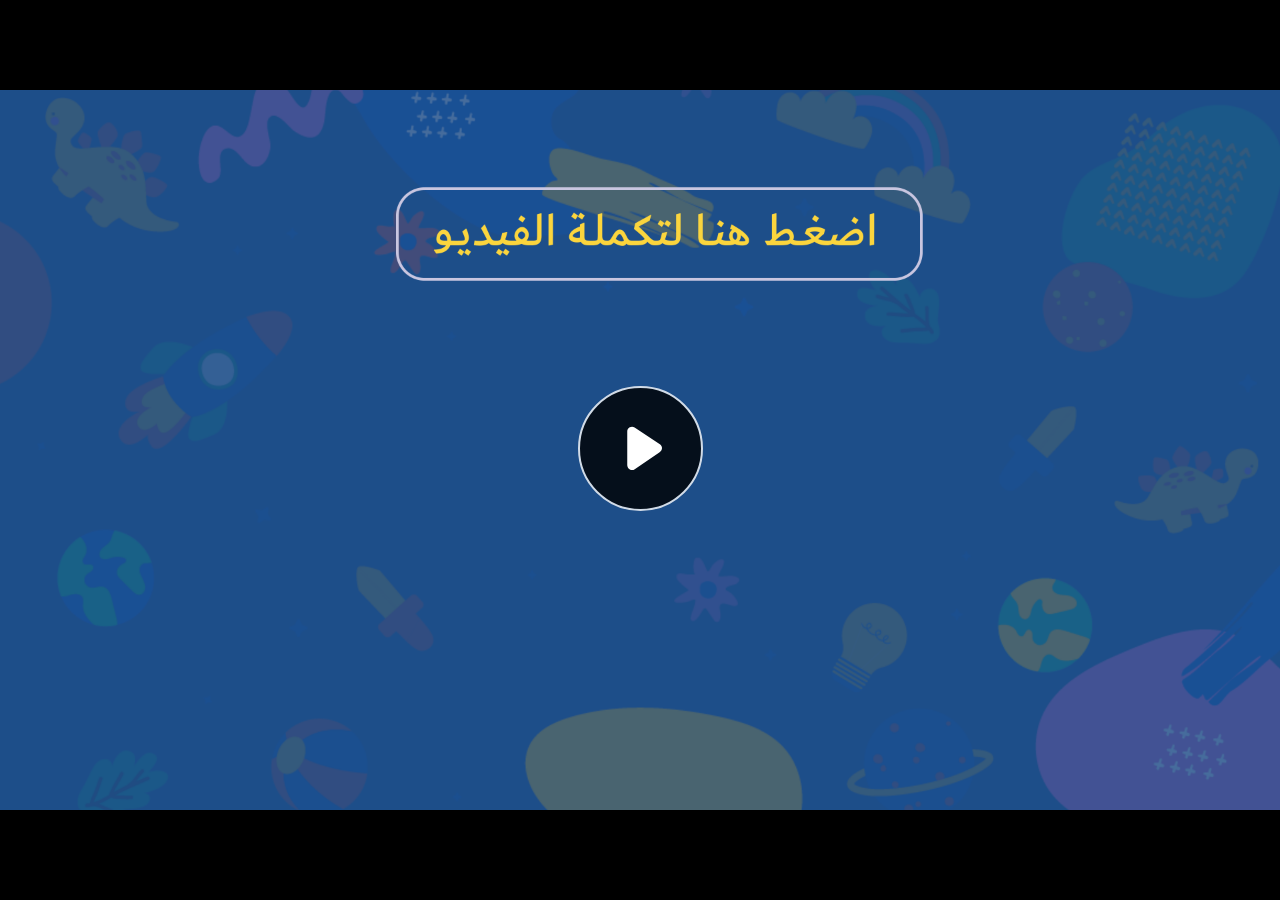
<file: index.html>
﻿<!doctype html>
<html lang="en-US">
<head>
  <meta charset="utf-8">
  <!-- Created using Storyline 360 - http://www.articulate.com  -->
  <!-- version: 3.71.29339.0 -->
  <title>EG.G4.ESCI.SEM2.UB.T1.S2.6 (Q2)</title>
  <meta http-equiv="x-ua-compatible" content="IE=edge"/>
  <meta name="viewport" content="width=device-width,initial-scale=1,user-scalable=no,shrink-to-fit=no,minimal-ui"/>
  <meta name="apple-mobile-web-app-capable" content="yes"/>
  <style>
    html, body { height: 100%; padding: 0; margin: 0 }
    #app { height: 100%; width: 100%; }
  </style>

  <script>
    window.DS = {};
    window.globals = {
      DATA_PATH_BASE: '',
      HAS_FRAME: true,
      HAS_SLIDE: true,

      lmsPresent: false,
      tinCanPresent: false,
      cmi5Present: false,
      aoSupport: false,
      scale: 'noscale',
      captureRc: false,
      browserSize: 'optimal',
      bgColor: '#282828',
      features: 'AccessibleVideo,ConnectionMessages,FullScreenToggle,InsertSvgPicture,LayerPresentAsDialog,MultipleQuizTracking,UpdatedScrollingPanels,UpdatedThemeEditor',
      themeName: 'unified',
      preloaderColor: '#FFFFFF',
      suppressAnalytics: false,
      productChannel: 'stable',
      publishSource: 'storyline',
      aid: 'aid|dd341018-a8d3-41b5-95f5-fb131f3e5e10',
      cid: '19c79b48-604f-4af6-bd8a-d8cb9845ce4c',
      playerVersion: '3.71.29339.0',
      publishTimestamp: '2023-02-02T16:30:38.8518738Z',
      maxIosVideoElements: 10,
      connectionSettings: { message: 'You%20are%20offline.%20Trying%20to%20reconnect...', useDarkTheme: false },

      
      parseParams: function(qs) {
        if (window.globals.parsedParams != null) {
          return window.globals.parsedParams;
        }
        qs = (qs || window.location.search.substr(1)).split('+').join(' ');
        var params = {},
            tokens,
            re = /[?&]?([^=]+)=([^&]*)/g;

        while (tokens = re.exec(qs)) {
          params[decodeURIComponent(tokens[1]).trim()] =
            decodeURIComponent(tokens[2]).trim();
        }
        window.globals.parsedParams = params;
        return params;
      }

    };
  </script>
  <script>
    var isIe11 = ('ActiveXObject' in window || window.MSBlobBuilder != null)
      && window.msCrypto != null && !window.ActiveXObject;
    if (isIe11) {
      window.globals.unsupportedBrowser = true;
      document.write(atob('[base64]'));
    }
  </script>
  
  <script>window.THREE = { };</script>
  
</head>
<body style="background: #282828" class="cs-HTML theme-unified">
  <!-- 360 -->
  <script>!function(e){var i=/iPhone/i,o=/iPod/i,n=/iPad/i,t=/(?=.*\bAndroid\b)(?=.*\bMobile\b)/i,d=/Android/i,s=/(?=.*\bAndroid\b)(?=.*\bSD4930UR\b)/i,b=/(?=.*\bAndroid\b)(?=.*\b(?:KFOT|KFTT|KFJWI|KFJWA|KFSOWI|KFTHWI|KFTHWA|KFAPWI|KFAPWA|KFARWI|KFASWI|KFSAWI|KFSAWA)\b)/i,r=/IEMobile/i,h=/(?=.*\bWindows\b)(?=.*\bARM\b)/i,a=/BlackBerry/i,l=/BB10/i,p=/Opera Mini/i,f=/(CriOS|Chrome)(?=.*\bMobile\b)/i,u=/(?=.*\bFirefox\b)(?=.*\bMobile\b)/i,c=new RegExp("(?:Nexus 7|BNTV250|Kindle Fire|Silk|GT-P1000)","i"),w=function(e,i){return e.test(i)},A=function(e){var A=e||navigator.userAgent,v=A.split("[FBAN");if(void 0!==v[1]&&(A=v[0]),this.apple={phone:w(i,A),ipod:w(o,A),tablet:!w(i,A)&&w(n,A),device:w(i,A)||w(o,A)||w(n,A)},this.amazon={phone:w(s,A),tablet:!w(s,A)&&w(b,A),device:w(s,A)||w(b,A)},this.android={phone:w(s,A)||w(t,A),tablet:!w(s,A)&&!w(t,A)&&(w(b,A)||w(d,A)),device:w(s,A)||w(b,A)||w(t,A)||w(d,A)},this.windows={phone:w(r,A),tablet:w(h,A),device:w(r,A)||w(h,A)},this.other={blackberry:w(a,A),blackberry10:w(l,A),opera:w(p,A),firefox:w(u,A),chrome:w(f,A),device:w(a,A)||w(l,A)||w(p,A)||w(u,A)||w(f,A)},this.seven_inch=w(c,A),this.any=this.apple.device||this.android.device||this.windows.device||this.other.device||this.seven_inch,this.phone=this.apple.phone||this.android.phone||this.windows.phone,this.tablet=this.apple.tablet||this.android.tablet||this.windows.tablet,"undefined"==typeof window)return this},v=function(){var e=new A;return e.Class=A,e};"undefined"!=typeof module&&module.exports&&"undefined"==typeof window?module.exports=A:"undefined"!=typeof module&&module.exports&&"undefined"!=typeof window?module.exports=v():"function"==typeof define&&define.amd?define("isMobile",[],e.isMobile=v()):e.isMobile=v()}(this);
    window.isMobile.apple.tablet = window.isMobile.apple.tablet ||
      (navigator.platform === 'MacIntel' && navigator.maxTouchPoints > 1);
    window.isMobile.apple.device = window.isMobile.apple.device || window.isMobile.apple.tablet;
    window.isMobile.tablet = window.isMobile.tablet || window.isMobile.apple.tablet;
    window.isMobile.any = window.isMobile.any || window.isMobile.apple.tablet;
  </script>

  <div id="focus-sink" tabindex="-1"></div>

  <div id="preso"></div>
  <script>
    (function() {

      var classTypes = [ 'desktop', 'mobile', 'phone', 'tablet' ];

      var addDeviceClasses = function(prefix, testObj) {
        var curr, i;
        for (i = 0; i < classTypes.length; i++) {
          curr = classTypes[i];
          if (testObj[curr]) {
            document.body.classList.add(prefix + curr);
          }
        }
      };

      var params = window.globals.parseParams(),
          isDevicePreview = params.devicepreview === '1',
          isPhoneOverride = params.deviceType === 'phone' || (isDevicePreview && params.phone == '1'),
          isTabletOverride = (params.deviceType === 'tablet' || isDevicePreview) && !isPhoneOverride,
          isMobileOverride = isPhoneOverride || isTabletOverride;

      var deviceView = {
        desktop: !window.isMobile.any && !isMobileOverride,
        mobile: window.isMobile.any || isMobileOverride,
        phone: isPhoneOverride || (window.isMobile.phone && !isTabletOverride),
        tablet: isTabletOverride || window.isMobile.tablet
      };

      window.globals.deviceView = deviceView;
      window.isMobile.desktop = !window.isMobile.any;
      window.isMobile.mobile = window.isMobile.any;

      addDeviceClasses('view-', deviceView);

    })();
  </script>
  
  <script src='story_content/user.js' type=text/javascript></script>
  <div class="slide-loader"></div>

  <script>
    var doc = document, loader = doc.body.querySelector('.slide-loader'); [ 1, 2, 3 ].forEach(function(n) { var d = doc.createElement('div'); d.style.backgroundColor = window.globals.preloaderColor; d.classList.add('mobile-loader-dot'); d.classList.add('dot' + n); loader.appendChild(d); });
  </script>

  <div class="mobile-load-title-overlay" style="display: none">
    <div class="mobile-load-title">EG.G4.ESCI.SEM2.UB.T1.S2.6 (Q2)</div>
  </div>

  <div class="mobile-chrome-warning"></div>

  
<style>
  .warn-connection-dialog {
    display: none;
    background: transparent;
    pointer-events: none;
    position: fixed;
    left: 0;
    top: 0;
    width: 100%;
    height: 100%;
    z-index: 999;
  }

  .warn-connection-content {
    border-radius: 4px;
    background: white;
    border: 1px solid #E7E7E7;
    color: #333333;
    box-shadow: 0 2px 4px rgba(0, 0, 0, 0.25);
    transition: all 150ms ease-out;
    position: absolute;
    white-space: nowrap;
  }

  .view-phone.is-landscape .warn-connection-content {
    left: 23px;
    bottom: 23px;
  }

  .view-tablet.is-landscape .warn-connection-content {
    left: 50%;
    top: 20px;
    transform: translateX(-50%);
  }

  .is-portrait .warn-connection-content {
    transform: translate(-50%, calc(-100% - 15px));
  }

  .warn-connection-content p {
    display: inline-block;
    margin: 0 8px 0 0;
    line-height: 33px;
    font-size: 11px;
  }

  .warn-connection-content svg {
    position: relative;
    vertical-align: middle;
    margin: 0 2px 2px 8px;
  }

  .view-desktop .warn-connection-content {
    left: 1.5em;
    bottom: 1.5em;
  }

  .view-desktop .warn-connection-content p {
    font-size: 1.1em;
  }

  .is-offline .warn-connection-dialog {
    display: block;
  }

  .is-offline .cs-panel * {
    pointer-events: none !important;
  }

  .is-offline .cs-panel {
    pointer-events: all !important;
  }

  .is-offline #nav-controls * {
    pointer-events: none !important;
  }

  .is-offline #nav-controls {
    pointer-events: all !important;
  }
</style>

<div class="warn-connection-dialog">
  <div class="warn-connection-content">
    <svg width="17" height="15" viewBox="0 0 17 15" xmlns="http://www.w3.org/2000/svg">
      <path fill="#8F0000" stroke="white" d="M16.07,12.98 L15.88,12.23 L9.51,1.21 C8.97,0.26,7.6,0.26,7.06,1.21 L0.69,12.23 C0.15,13.16,0.81,14.36,1.91,14.36 H14.65 C15.47,14.36,16.05,13.7,16.07,12.98 Z"/>
      <path fill="white" stroke="white" d="M8.58,5.5 C8.35,5.28,8.5,5.35,8.21,5.32 C8.09,5.35,7.97,5.49,7.96,5.67 C7.97,5.79,7.98,5.92,7.98,6.04 L7.98,6.04 C7.99,6.17,8,6.31,8.01,6.43 L8.01,6.44 C8.03,6.92,8.06,7.41,8.09,7.9 L8.09,7.9 C8.12,8.39,8.14,8.88,8.17,9.37 C8.17,9.39,8.18,9.42,8.2,9.44 C8.23,9.46,8.25,9.47,8.28,9.47 C8.31,9.47,8.34,9.46,8.35,9.44 C8.37,9.43,8.38,9.4,8.39,9.35 L8.39,9.34 C8.39,9.24,8.4,9.15,8.4,9.05 L8.4,9.05 C8.41,8.96,8.41,8.86,8.42,8.75 C8.43,8.44,8.45,8.12,8.47,7.81 L8.47,7.81 C8.49,7.49,8.51,7.18,8.53,6.87 C8.55,6.46,8.56,6.05,8.59,5.64 L8.6,5.62 C8.6,5.57,8.59,5.53,8.58,5.5 L8.21,5.32 Z"/>
      <circle fill="white" stroke="white" cx="8.3" cy="11.35" r="0.3"/>
    </svg>
    <p>You are offline. Trying to reconnect...</p>
  </div>
</div>

<script>
  (function() {
    window.DS.connection = {
      warningShown: false,
      assets: {},
      loadingAssetGroup: false,
      retryDelay: 500
    };

    // @TODO this is POC code and can be cleaned up a bit more if we move forward
    // with the feature



    // The `window.globals.features` variable must be set in `webpack.dev.config` when testing locally - it is not enough
    // to have it in the data - but it must be set there as well.
    var useConnectionMessages = window.AbortController != null &&
      window.location.protocol != 'file:' &&
      window.globals.features.indexOf('ConnectionMessages') != -1;

    window.DS.connection.useConnectionMessages = useConnectionMessages

    var assetCount = 0;
    var checkLoadedId;
    var connectionSettings = window.globals.connectionSettings;

    if (useConnectionMessages && connectionSettings != null) {
      var contentEl = document.querySelector('.warn-connection-content');
      var messageEl = contentEl.querySelector('p')

      if (connectionSettings.useDarkTheme) {
        contentEl.style.borderColor = '#BABBBA';
        contentEl.style.backgroundColor = '#282828';
        contentEl.style.color = '#FFFFFF';
      }

      if (connectionSettings.message != null) {
        messageEl.textContent = window.decodeURIComponent(connectionSettings.message);
      }
    }

    function checkAssetsReady() {
      for (var i in DS.connection.assets) {
        if (!DS.connection.assets[i].success) {
          return false;
        }
      }
      return true;
    }

    function stopAssetGroup() {
      if (!useConnectionMessages) { return; }

      assetCount = 0;

      DS.connection.oldAssetGroup = DS.connection.assets;
      DS.connection.assets = {};
      DS.connection.loadingAssetGroup = false;
      clearInterval(checkLoadedId);
    }

    function startAssetGroup() {
      if (!useConnectionMessages) { return; }
      var ticks = 0;
      clearInterval(checkLoadedId);
      checkLoadedId = setInterval(function() {
        var loaded = 0;
        if (assetCount === 0 && loaded === 0) {
          clearInterval(checkLoadedId);
          return;
        }

        for (var i in DS.connection.assets) {
          if (DS.connection.assets[i].success) {
            loaded++;
          }
        }

        if (assetCount === loaded && checkAssetsReady()) {
          for (var i in DS.connection.assets) {
            if (DS.connection.assets[i].action) {
              DS.connection.assets[i].action();
            }
          }
          hideWarning();
          stopAssetGroup();
        }
      }, 100)
    }

    function requiredAsset(url, action, retry, type) {
      if (!useConnectionMessages) { return; }
      if (DS.connection.assets[url]) { return; }

      DS.connection.assets[url] = {
        success: false, action: action, retry: retry, type: type
      };
      assetCount = Object.keys(DS.connection.assets).length;
      if (!DS.connection.loadingAssetGroup) {
        startAssetGroup();
      }
      DS.connection.loadingAssetGroup = true;
    }

    function assetLoaded(url) {
      if (!useConnectionMessages) { return; }
      if (DS.connection.assets[url]) {
        DS.connection.assets[url].success = true;
      }
    }

    function assetFailed(url) {
      if (!useConnectionMessages) { return; }
      if (!DS.connection.assets[url]) {
        if (/\.js$/.test(url)) {
          setTimeout(function() {
            if (DS.connection.lastSlideLoaded != null) {
              DS.connection.lastSlideLoaded();
            }
          }, DS.connection.retryDelay);
        }
        return;
      }
      if (!DS.connection.warningShown) { showWarning(); }
      if (DS.connection.assets[url].retry) {
        setTimeout(function() {
          if (!DS.connection.assets[url].success) {
            DS.connection.assets[url].retry()
          }
        }, DS.connection.retryDelay);
      }
    }

    function hideWarning() {
      document.body.classList.remove('is-offline');
      DS.connection.warningShown = false;
    }
    DS.connection.hideWarning = hideWarning

    function showWarning(btn) {
      document.body.classList.add('is-offline')
      DS.connection.warningShown = true;
      updateWarningPosition();
    }

    function updateWarningPosition() {
      if (!DS.connection.warningShown) {
        return;
      }

      var isPortrait = document.body.classList.contains('is-portrait');
      var warningEl = document.querySelector('.warn-connection-content');

      if (isPortrait) {
        var slide = document.querySelector('.primary-slide');
        var slideRect = slide.getBoundingClientRect();

        warningEl.style.top = `${slideRect.top}px`
        warningEl.style.left = `${slideRect.left + slideRect.width / 2}px`
      } else {
        warningEl.style.top = null;
        warningEl.style.left = null;
      }

      window.requestAnimationFrame(updateWarningPosition);
    }

    // these will all be noops if the feature flag isn't set in
    // the data and `window.globals.features`
    DS.connection.requiredAsset = requiredAsset;
    DS.connection.assetLoaded = assetLoaded;
    DS.connection.assetFailed = assetFailed;
    DS.connection.stopAssetGroup = stopAssetGroup;
    DS.connection.startAssetGroup = startAssetGroup;
  })();
</script>


  <script>
    
    if (window.autoSpider && window.vInterfaceObject) {
      document.querySelector('.mobile-load-title-overlay').style.display = 'none';
    }
  </script>

  

  <link rel="stylesheet" href="html5/data/css/output.min.css" data-noprefix/>
</body>
<script src="html5/lib/scripts/bootstrapper.min.js"></script>
</html>
</file>
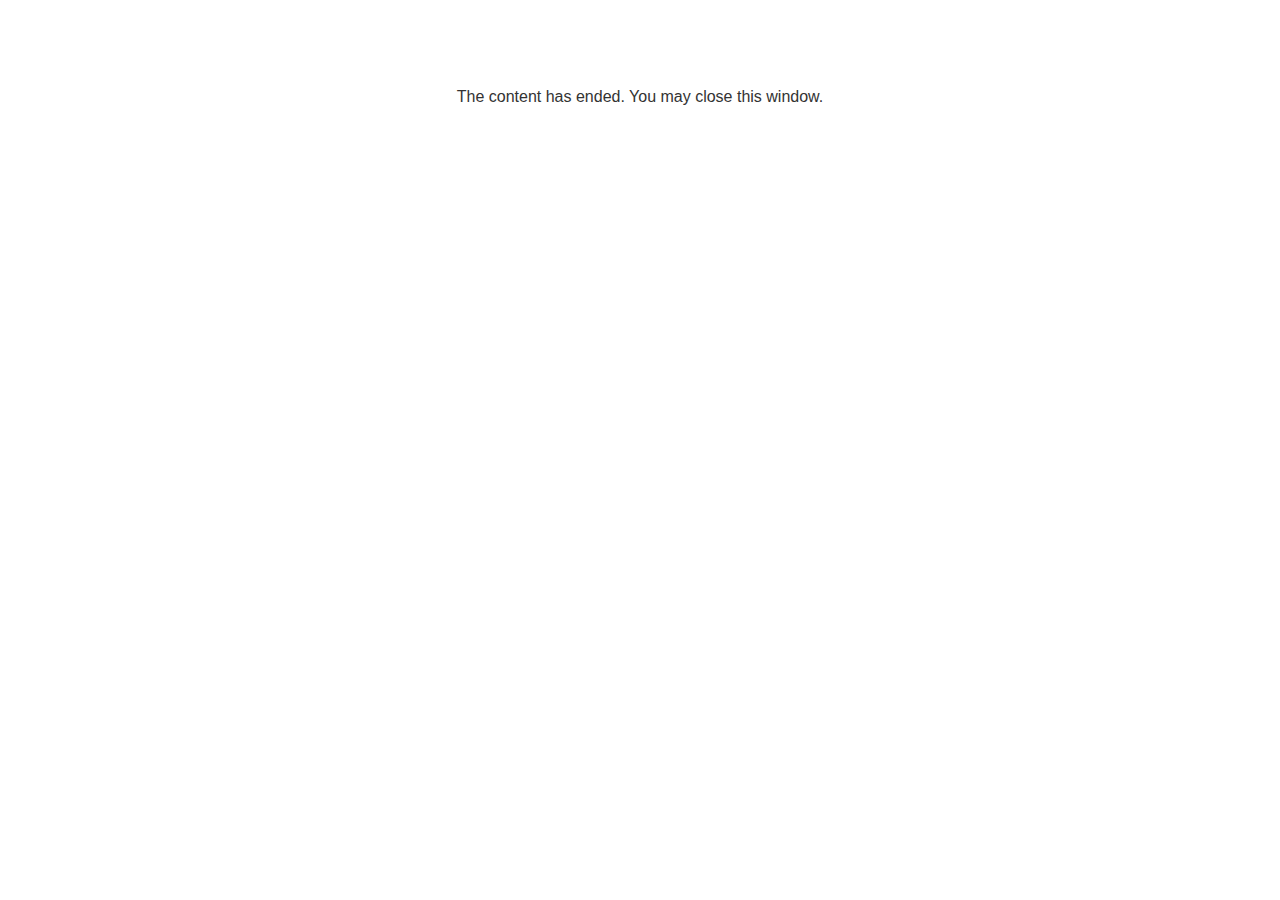
<file: lms/goodbye.html>
<!doctype html>
<html>
<body style="background-color: #ffffff;">

<p role="alert" style="color: #333333;font-family: Lato, articulate, tahoma, arial;font-size: medium;text-align: center;">
<br><br><br><br>
The content has ended. You may close this window.
</p>

</body>
</html>
</file>
<file: html5/data/css/output.min.css>
@font-face {
  font-family: 'LatoBold Charset1_ Bold73E4A4A1';
  src: url('[data-uri]');
  font-style: normal;
  font-weight: normal;
}
@font-face {
  font-family: 'Lato Charset1_ 6ipF6lXPCD58C717';
  src: url('[data-uri]');
  font-style: normal;
  font-weight: normal;
}
@font-face {
  font-family: 'Dubai Charset1_ 5fc0selF2A0D2A7';
  src: url('[data-uri]');
  font-style: normal;
  font-weight: normal;
}
@font-face {
  font-family: 'Dubai MediumBold ChBold2D75C9DF';
  src: url('[data-uri]');
  font-style: normal;
  font-weight: normal;
}
@font-face {
  font-family: 'Dubai Medium Charset1_ 08E5DA5D';
  src: url('[data-uri]');
  font-style: normal;
  font-weight: normal;
}
@font-face {
  font-family: 'DubaiBold Charset1_Bold96B3F923';
  src: url('[data-uri]');
  font-style: normal;
  font-weight: normal;
}
@font-face {
  font-family: 'Dubai Charset0_v8wz5Y8k741D6E07';
  src: url('[data-uri]');
  font-style: normal;
  font-weight: normal;
}
@font-face {
  font-family: 'Dubai Medium Charset0_v389EBE1D';
  src: url('[data-uri]');
  font-style: normal;
  font-weight: normal;
}
@font-face {
  font-family: 'Dubai MediumBold ChBold9429EB4D';
  src: url('[data-uri]');
  font-style: normal;
  font-weight: normal;
}
@font-face {
  font-family: 'DubaiBold Charset0_BoldD2773439';
  src: url('[data-uri]');
  font-style: normal;
  font-weight: normal;
}
.cs-HTML {
  background: rgba(40, 40, 40, 1);
}
.cs-npnxnanbnsnfns00001100101 .cs-infopanel  {
  box-shadow: 0 1px 0 rgba(0, 0, 0, 0);
  background: rgba(255, 255, 255, 1);
}
.cs-npnxnanbnsnfns00001100101 .cs-infopanel .cs-link {
  color: rgba(186, 187, 186, 1);
}
.cs-npnxnanbnsnfns00001100101 .cs-infopanel .cs-link:hover {
  color: rgba(255, 255, 255, 1);
}
.cs-npnxnanbnsnfns00001100101 .cs-infopanel .cs-name {
  color: rgba(68, 68, 68, 1);
}
.cs-npnxnanbnsnfns00001100101 .cs-infopanel .cs-title {
  color: rgba(153, 153, 153, 1);
}
.cs-npnxnanbnsnfns00001100101 .cs-infopanelpopup  {
  box-shadow: 0 1px 0 rgba(0, 0, 0, 0);
  background: rgba(0, 0, 0, 0);
}
.cs-npnxnanbnsnfns00001100101 .cs-infopanelpopup .cs-link {
  color: rgba(255, 0, 0, 1);
}
.cs-npnxnanbnsnfns00001100101 .cs-infopanelpopup .cs-link:hover {
  color: rgba(255, 255, 255, 1);
}
.cs-npnxnanbnsnfns00001100101 .cs-infopanelpopup .cs-name {
  color: rgba(255, 255, 255, 1);
}
.cs-npnxnanbnsnfns00001100101 .cs-infopanelpopup .cs-bio {
  color: rgba(186, 187, 186, 1);
}
.cs-npnxnanbnsnfns00001100101 .cs-timer  {
  color: rgba(186, 187, 186, 1);
}
.cs-npnxnanbnsnfns00001100101 .cs-duration stop:first-child {
  stop-color: rgba(60, 60, 60, 1);
}
.cs-npnxnanbnsnfns00001100101 .cs-duration stop:last-child {
  stop-color: rgba(60, 60, 60, 1);
}
.cs-npnxnanbnsnfns00001100101 .cs-elapsed stop:first-child {
  stop-color: rgba(254, 227, 71, 1);
}
.cs-npnxnanbnsnfns00001100101 .cs-elapsed stop:last-child {
  stop-color: rgba(254, 227, 71, 1);
}
.cs-npnxnanbnsnfns00001100101 .cs-timer .cs-pie .cs-innerstroke {
  stroke: rgba(199, 199, 199, 1);
}
.cs-npnxnanbnsnfns00001100101 .cs-timer .cs-pie .cs-innerborder {
  stroke: rgba(255, 255, 255, 1);
}
.cs-npnxnanbnsnfns00001100101 .cs-window  {
  box-shadow: 0 8px 5px rgba(0, 0, 0, 0.2);
  border-color: rgba(49, 99, 0, 0);
  background: rgba(33, 33, 33, 1);
  color: rgba(248, 248, 248, 1);
}
.cs-npnxnanbnsnfns00001100101 .cs-window .cs-diva {
  border-color: rgba(78, 78, 78, 1);
}
.cs-npnxnanbnsnfns00001100101 .cs-window .cs-divb {
  border-color: rgba(78, 78, 78, 0);
}
.cs-npnxnanbnsnfns00001100101 .cs-editor .cs-editor-slide {
  color: rgba(226, 226, 226, 1);
}
.cs-npnxnanbnsnfns00001100101 .cs-editor .cs-editor-html {
  color: rgba(186, 187, 186, 1);
}
.cs-npnxnanbnsnfns00001100101 .cs-editor .cs-editor-button {
  text-shadow: 0 1px 0 rgba(0, 0, 0, 0);
  color: rgba(255, 255, 255, 1);
  border-color: rgba(211, 211, 211, 1);
  background: rgba(34, 34, 34, 1);
}
.cs-npnxnanbnsnfns00001100101 .cs-editor .cs-editor-button:hover {
  background: rgba(68, 68, 68, 1);
}
.cs-npnxnanbnsnfns00001100101 .cs-editor .cs-editor-button:active {
  background: rgba(68, 68, 68, 1);
}
.cs-npnxnanbnsnfns00001100101 .cs-listitem  {
  color: rgba(186, 187, 186, 1);
  border-color: none;
  border: 1px solid transparent;
}
.cs-npnxnanbnsnfns00001100101 .cs-listitem:hover {
  background: rgba(255, 255, 255, 0.06);
  border-color: rgba(108, 108, 108, 1) !important;
  border-width: 1px;
  border-radius: 2px;
  border-style: solid;
  box-sizing: border-box;
}
.cs-npnxnanbnsnfns00001100101 .cs-listitem.hover {
  background: rgba(255, 255, 255, 0.06);
  border-color: rgba(108, 108, 108, 1) !important;
  border-width: 1px;
  border-radius: 2px;
  border-style: solid;
  box-sizing: border-box;
}
.cs-npnxnanbnsnfns00001100101 .cs-glossary  {
  color: rgba(186, 187, 186, 1);
}
.cs-npnxnanbnsnfns00001100101 .cs-glossary .cs-scrolling-panel {
  background: rgba(0, 0, 0, 0);
}
.cs-npnxnanbnsnfns00001100101 .cs-glossary .cs-term.cs-selected .cs-choice-list-trigger {
  color: rgba(255, 255, 255, 1);
  background: rgba(255, 255, 255, 1);
}
.cs-npnxnanbnsnfns00001100101 .cs-glossary .cs-term.cs-selected .cs-choice-list-trigger:focus {
  color: rgba(255, 255, 255, 1);
  background: rgba(255, 255, 255, 1);
}
.cs-npnxnanbnsnfns00001100101 .cs-glossary .cs-term:hover .cs-choice-list-trigger {
  background: rgba(186, 187, 186, 1);
}
.cs-npnxnanbnsnfns00001100101 .cs-glossary .cs-term.hover .cs-choice-list-trigger {
  background: rgba(186, 187, 186, 1);
}
.cs-npnxnanbnsnfns00001100101 .cs-glossary .cs-term .cs-choice-list-trigger:focus {
  background: rgba(186, 187, 186, 1);
}
.cs-npnxnanbnsnfns00001100101 .cs-glossary .cs-diva {
  border-color: rgba(0, 0, 0, 0);
}
.cs-npnxnanbnsnfns00001100101 .cs-glossary .cs-divb {
  border-color: rgba(0, 0, 0, 0);
}
.cs-npnxnanbnsnfns00001100101 .cs-glossary .cs-divc {
  border-color: rgba(0, 0, 0, 0);
}
.cs-npnxnanbnsnfns00001100101 .cs-glossary .cs-heading {
  color: rgba(248, 248, 248, 1);
  font-weight: 700;
}
.note-content p span {
  color: rgba(186, 187, 186, 1);
  line-height: 1.4em;
  font-size: 103.769%;
}
.cs-npnxnanbnsnfns00001100101 .cs-resource .cs-separator {
  border-color: rgba(0, 0, 0, 0);
}
.cs-npnxnanbnsnfns00001100101 .cs-outline  {
  color: rgba(45, 45, 45, 1);
}
.cs-npnxnanbnsnfns00001100101 .cs-outline .cs-diva {
  border-color: rgba(0, 0, 0, 0);
}
.cs-npnxnanbnsnfns00001100101 .cs-outline .cs-divb {
  border-color: rgba(0, 0, 0, 0);
}
.cs-npnxnanbnsnfns00001100101 .cs-outline .cs-divc {
  border-color: rgba(0, 0, 0, 0);
}
.cs-npnxnanbnsnfns00001100101 .cs-outline .cs-search-filter:hover {
  color: rgba(0, 0, 0, 0);
}
.cs-npnxnanbnsnfns00001100101 .cs-outline .cs-search-filter.hover {
  color: rgba(0, 0, 0, 0);
}
.cs-npnxnanbnsnfns00001100101 .cs-transcript  {
  color: rgba(255, 255, 255, 1);
}
.cs-npnxnanbnsnfns00001100101 .cs-transcript .cs-div {
  border-color: rgba(0, 0, 0, 0);
}
.cs-npnxnanbnsnfns00001100101 .cs-tabs:not(.topmenu-item) {
  color: rgba(248, 248, 248, 1);
}
.cs-npnxnanbnsnfns00001100101 .cs-tabs .cs-inner-button:not(.topmenu-item) {
  text-shadow: 0 1px 0 rgba(0, 0, 0, 0);
}
.cs-npnxnanbnsnfns00001100101 .cs-tabs:hover:not(.topmenu-item) {
  color: rgba(248, 248, 248, 1);
}
.cs-npnxnanbnsnfns00001100101 .cs-tabs.cs-selected {
  background: rgba(0, 0, 0, 0);
  color: rgba(248, 248, 248, 1);
}
.cs-npnxnanbnsnfns00001100101 .cs-seekcontrol  {
  background: rgba(0, 0, 0, 0);
  border-color: rgba(0, 0, 0, 0);
}
.cs-npnxnanbnsnfns00001100101 .cs-seekcontrol .cs-button:hover .cs-icon {
  fill: rgba(255, 255, 255, 1);
}
.cs-npnxnanbnsnfns00001100101 .cs-seekcontrol .cs-button.hover .cs-icon {
  fill: rgba(255, 255, 255, 1);
}
.cs-npnxnanbnsnfns00001100101 .cs-seekcontrol .cs-button .cs-icon-shadow {
  fill: rgba(0, 0, 0, 0);
}
.cs-npnxnanbnsnfns00001100101 .cs-seekcontrol .cs-button .cs-icon {
  fill: rgba(180, 180, 180, 1);
}
.cs-npnxnanbnsnfns00001100101 .cs-seekcontrol .cs-seek .cs-fill {
  background: rgba(255, 255, 255, 0.6);
}
.cs-npnxnanbnsnfns00001100101 .cs-seekcontrol .cs-seek {
  background: rgba(108, 108, 108, 1);
  border-color: rgba(0, 0, 0, 0);
}
.cs-npnxnanbnsnfns00001100101 .cs-searchinput .cs-input {
  color: rgba(186, 187, 186, 1);
  border-color: rgba(0, 0, 0, 0);
  background: rgba(255, 255, 255, 0.06);
}
.cs-npnxnanbnsnfns00001100101 .cs-searchinput .cs-input:focus {
  color: rgba(248, 248, 248, 1);
  background: rgba(41, 41, 41, 1);
}
.cs-npnxnanbnsnfns00001100101 .cs-searchinput .cs-input:hover {
  box-shadow: inset 0 0 1px 0 rgba(69, 126, 19, 0);
}
.cs-npnxnanbnsnfns00001100101 .cs-searchinput .cs-input.hover {
  box-shadow: inset 0 0 1px 0 rgba(69, 126, 19, 0);
}
.cs-npnxnanbnsnfns00001100101 .cs-searchinput .cs-button .cs-icon {
  fill: rgba(186, 187, 186, 1);
}
.cs-npnxnanbnsnfns00001100101 .cs-searchinput .cs-button:hover {
  fill: rgba(63, 133, 0, 1);
}
.cs-npnxnanbnsnfns00001100101 .cs-searchinput .cs-button.hover {
  fill: rgba(63, 133, 0, 1);
}
.cs-npnxnanbnsnfns00001100101 .cs-menu  {
  box-shadow: 0 1px 0 rgba(0, 0, 0, 0);
  background: rgba(33, 33, 33, 1);
}
.cs-npnxnanbnsnfns00001100101 .cs-topmenu-item.active .cs-tab {
  background: rgba(33, 33, 33, 1);
}
.cs-npnxnanbnsnfns00001100101 .cs-logo  {
  box-shadow: 0 1px 0 rgba(37, 75, 0, 1);
  background: rgba(255, 255, 255, 0);
}
.cs-npnxnanbnsnfns00001100101 .cs-checkbox  {
  color: rgba(255, 255, 255, 1);
}
.cs-npnxnanbnsnfns00001100101 .cs-checkbox:hover {
  border-color: rgba(175, 221, 130, 1);
}
.cs-npnxnanbnsnfns00001100101 .cs-checkbox.hover {
  border-color: rgba(175, 221, 130, 1);
}
.cs-npnxnanbnsnfns00001100101 .cs-checkbox .cs-box {
  color: rgba(255, 255, 255, 1);
  border-color: rgba(42, 83, 0, 1);
}
.cs-npnxnanbnsnfns00001100101 .cs-checkbox .cs-box:checked::after {
  color: rgba(43, 196, 0, 1);
}
.cs-npnxnanbnsnfns00001100101 .cs-button  {
  text-shadow: 0 1px 0 rgba(0, 0, 0, 0);
  color: rgba(186, 187, 186, 1);
  border-color: rgba(0, 0, 0, 0);
  background: rgba(0, 0, 0, 0);
  box-shadow: 0 1px 0 rgba(0, 0, 0, 0);
}
.cs-npnxnanbnsnfns00001100101 .cs-button .cs-icon {
  fill: rgba(186, 187, 186, 1);
}
.cs-npnxnanbnsnfns00001100101 .cs-button .cs-icon-shadow {
  fill: rgba(0, 0, 0, 0);
}
.cs-npnxnanbnsnfns00001100101 .cs-button:hover {
  background: rgba(248, 248, 248, 1);
}
.cs-npnxnanbnsnfns00001100101 .cs-button.hover {
  background: rgba(248, 248, 248, 1);
}
.cs-npnxnanbnsnfns00001100101 .cs-button:active {
  background: rgba(0, 0, 0, 0);
}
.cs-npnxnanbnsnfns00001100101 .cs-button.cs-disabled:hover {
  background: rgba(0, 0, 0, 0);
}
.cs-npnxnanbnsnfns00001100101 .cs-button.cs-disabled.hover {
  background: rgba(0, 0, 0, 0);
}
.cs-npnxnanbnsnfns00001100101 .cs-button.cs-disabled:active {
  background: rgba(0, 0, 0, 0);
}
.cs-npnxnanbnsnfns00001100101 .cs-button.cs-volume:hover {
  background: rgba(0, 0, 0, 0);
}
.cs-npnxnanbnsnfns00001100101 .cs-button.cs-volume.hover {
  background: rgba(0, 0, 0, 0);
}
.cs-npnxnanbnsnfns00001100101 .cs-button.cs-volume:active {
  background: rgba(0, 0, 0, 0);
}
.cs-npnxnanbnsnfns00001100101.cs-base  {
  color: rgba(186, 187, 186, 1);
  border-color: rgba(40, 40, 40, 1);
  background: rgba(40, 40, 40, 1);
}
.cs-npnxnanbnsnfns00001100101.cs-base .cs-separator .cs-diva {
  background: rgba(69, 69, 69, 1);
}
.cs-npnxnanbnsnfns00001100101.cs-base .cs-separator .cs-divb {
  background: rgba(0, 0, 0, 0);
}
.cs-npnxnanbnsnfns00001100101.cs-base .cs-topmenu-item.active .cs-tab {
  border-color: rgba(69, 69, 69, 1);
}
.cs-npnxnanbnsnfns00001100101.cs-base .cs-topmenu-item.active .cs-panel {
  border-color: rgba(69, 69, 69, 1);
}
.cs-npnxnanbnsnfns00001100101.cs-base .cs-left {
  background: rgba(33, 33, 33, 1);
}
.cs-npnxnanbnsnfns00001100101.cs-base .cs-area-primary .cs-slide-container {
  background: rgba(40, 40, 40, 1);
}
.cs-npnxnanbnsnfns00001100101.cs-base.cs-custom-theme .cs-brandhighlight-bg {
  background: rgba(79, 189, 244, 1) !important;
}
.cs-npnxnanbnsnfns00001100101.cs-base.cs-custom-theme .cs-brandhighlight-secondary-bg {
  background: rgba(255, 255, 255, 1) !important;
}
.cs-npnxnanbnsnfns00001100101.cs-base.cs-custom-theme .cs-brandhighlight-border {
  border-color: rgba(79, 189, 244, 1) !important;
}
.cs-npnxnanbnsnfns00001100101.cs-base.cs-custom-theme .cs-brandhighlight-text {
  color: rgba(79, 189, 244, 1) !important;
}
.cs-npnxnanbnsnfns00001100101.cs-base.cs-custom-theme .cs-brandhighlight-fill {
  fill: rgba(79, 189, 244, 1) !important;
}
.cs-npnxnanbnsnfns00001100101.cs-base.cs-custom-theme .cs-listitem.cs-selected {
  background-color: rgba(255, 255, 255, 0.06) !important;
}
.cs-npnxnanbnsnfns00001100101 .cs-volume::-moz-range-thumb {
  border-color: rgba(43, 85, 0, 1);
  box-shadow: inset 0 0 1px 0 rgba(43, 85, 0, 1);
  background: rgba(255, 255, 255, 1);
}
.cs-npnxnanbnsnfns00001100101 .cs-volume::-ms-thumb {
  border-color: rgba(43, 85, 0, 1);
  box-shadow: inset 0 0 1px 0 rgba(43, 85, 0, 1);
  background: rgba(255, 255, 255, 1);
}
.cs-npnxnanbnsnfns00001100101 .cs-volume::-webkit-slider-thumb {
  border-color: rgba(43, 85, 0, 1);
  box-shadow: inset 0 0 1px 0 rgba(43, 85, 0, 1);
  background: rgba(255, 255, 255, 1);
}
.cs-npnxnanbnsnfns00001100101 .cs-volume::-moz-range-track {
  border-color: rgba(66, 140, 1, 1);
  background: rgba(108, 108, 108, 1);
}
.cs-npnxnanbnsnfns00001100101 .cs-volume::-ms-track {
  border-color: rgba(66, 140, 1, 1);
  background: rgba(108, 108, 108, 1);
}
.cs-npnxnanbnsnfns00001100101 .cs-volume::-webkit-slider-runnable-track {
  border-color: rgba(66, 140, 1, 1);
  background: rgba(108, 108, 108, 1);
}
body.show-focus .tab-focus-box {
  box-shadow: 0 0 0 1px rgba(255, 255, 0, 1), 0 0 0 3px rgba(0, 32, 96, 1), 0 0 5px 5px rgba(255, 255, 0, 1);
  border-color: transparent;
  outline: 2px transparent solid;
}
.skipnav {
  box-shadow: 0 0 0 1px rgba(255, 255, 0, 1), 0 0 0 3px rgba(0, 32, 96, 1), 0 0 5px 5px rgba(255, 255, 0, 1);
  border-color: transparent;
  outline: 2px transparent solid;
}
.cs-npnxnanbnsnfns00001100101 .cs-listitem:hover {
  color: none;
}
.cs-npnxnanbnsnfns00001100101 .cs-listitem.hover {
  color: none;
}
.cs-npnxnanbnsnfns00001100101 .cs-listitem.cs-viewed {
  color: #BABBBA;
}
.cs-npnxnanbnsnfns00001100101 .cs-listitem {
  color: #BABBBA;
}
.cs-npnxnanbnsnfns00001100101 .cs-listitem:hover .cs-icon-carrot * {
  fill: none;
}
.cs-npnxnanbnsnfns00001100101 .cs-listitem.hover .cs-icon-carrot * {
  fill: none;
}
.cs-npnxnanbnsnfns00001100101 .cs-listitem .cs-icon-carrot {
  color: none;
  top: calc(3px);
}
.cs-npnxnanbnsnfns00001100101 .cs-listitem .cs-icon-carrot .cs-shadow {
  color: #F8F8F8;
}
.cs-npnxnanbnsnfns00001100101 .item-collapsible .is-scene {
  color: #F8F8F8 !important;
  font-weight: 700;
}
.cs-npnxnanbnsnfns00001100101 .is-scene .cs-icon-carrot * {
  color: #F8F8F8 !important;
  font-weight: 700;
}
.cs-npnxnanbnsnfns00001100101 .is-scene:not(.outline-links-collapse) > a {
  color: #F8F8F8;
}
.cs-npnxnanbnsnfns00001100101 .is-scene:not(.outline-links-collapse) .cs-icon-carrot * {
  fill: none !important;
  color: #F8F8F8 !important;
}
.cs-npnxnanbnsnfns00001100101 .tabs, .cs-npnxnanbnsnfns00001100101 .cs-logo {
  border-bottom: 1px solid rgba(108, 108, 108, 1);
}
.cs-npnxnanbnsnfns00001100101 .area-secondary-wrapper:after {
  background-image: url('[data-uri]');
  background-size: 100%;
}
.cs-npnxnanbnsnfns00001100101 .panel-footer {
  background: #212121;
}
.cs-npnxnanbnsnfns00001100101 #outline-search {
  background: rgba(255, 255, 255, 0.06);
  border-color: rgba(108, 108, 108, 1);
  border-width: 1px;
  border-style: solid;
}
.cs-npnxnanbnsnfns00001100101 .topmenu-panel #outline-search {
  background: #545454;
}
.cs-npnxnanbnsnfns00001100101 .search-icon circle, .cs-npnxnanbnsnfns00001100101 .search-icon path {
  stroke: #BABBBA;
}
.cs-npnxnanbnsnfns00001100101 #outline-search input[type   =search] {
  color: #F8F8F8;
}
.cs-npnxnanbnsnfns00001100101 #outline-search ::-webkit-input-placeholder {
  color: #BABBBA !important;
}
.cs-npnxnanbnsnfns00001100101 #outline-search :-ms-input-placeholder {
  color: #BABBBA !important;
}
.cs-npnxnanbnsnfns00001100101 #outline-search ::-moz-placeholder {
  color: #BABBBA !important;
  opacity: 1;
}
.cs-npnxnanbnsnfns00001100101 .cs-topmenu-item.active, body:not(.is-touchable-tablet) .cs-npnxnanbnsnfns00001100101 .cs-topmenu-item:hover {
  color: #F8F8F8;
}
.cs-npnxnanbnsnfns00001100101 .cs-topmenu-item.button-tapped {
  color: #F8F8F8;
}
.cs-npnxnanbnsnfns00001100101 .cs-topmenu-item.active .cs-tab, .cs-npnxnanbnsnfns00001100101 .cs-topmenu-item .cs-tab {
  background: transparent !important;
  border: none !important;
}
.cs-npnxnanbnsnfns00001100101 .top-tabs-drop-icon div {
  background: #BABBBA;
}
.cs-npnxnanbnsnfns00001100101 .cs-panel.topmenu-panel .panel-content, .cs-npnxnanbnsnfns00001100101 .top-tabs-drop {
  background: #212121;
}
.cs-npnxnanbnsnfns00001100101 .cs-topmenu-item.active .cs-panel {
  background: #212121;
}
.cs-npnxnanbnsnfns00001100101 .cs-menu.topmenu-panel, .cs-npnxnanbnsnfns00001100101 .top-tabs-drop {
  border: 1px solid rgba(69, 69, 69, 1) !important;
  border-radius: 3px;
}
.cs-npnxnanbnsnfns00001100101 .resources .resources-list a:hover {
  background: rgba(255, 255, 255, 0.06);
}
body:not(.is-touchable-tablet) .cs-npnxnanbnsnfns00001100101 .resources .resources-list a:hover {
  background: rgba(255, 255, 255, 0.06);
}
.cs-npnxnanbnsnfns00001100101 .resources .resources-list a.hover {
  background: rgba(255, 255, 255, 0.06);
}
body:not(.is-touchable-tablet) .cs-npnxnanbnsnfns00001100101 .resources .resources-list a.hover {
  background: rgba(255, 255, 255, 0.06);
}
.cs-npnxnanbnsnfns00001100101 .resources .resources-list a.button-tapped {
  background: rgba(255, 255, 255, 0.06);
}
.cs-npnxnanbnsnfns00001100101 .cs-icon path, .cs-npnxnanbnsnfns00001100101 .cs-icon rect, .cs-npnxnanbnsnfns00001100101 .cs-icon polygon, .cs-npnxnanbnsnfns00001100101 .menu-icon-wrapper.menu-icon-wrapper-hover path {
  fill: #BABBBA;
}
.cs-npnxnanbnsnfns00001100101 .cs-icon .icon-stroke-only {
  fill: none !important;
  stroke: #BABBBA !important;
}
body:not(.is-touchable-tablet) .cs-npnxnanbnsnfns00001100101 .cs-button:hover .cs-icon path, body:not(.is-touchable-tablet) .cs-npnxnanbnsnfns00001100101 .cs-button:hover .cs-icon rect, body:not(.is-touchable-tablet) .cs-npnxnanbnsnfns00001100101 .cs-button:hover .cs-icon polygon {
  fill: #F8F8F8;
}
body:not(.is-touchable-tablet) .cs-npnxnanbnsnfns00001100101 .cs-tabs:hover .search-icon circle, body:not(.is-touchable-tablet) .cs-npnxnanbnsnfns00001100101 .cs-tabs:hover .search-icon path {
  stroke: #F8F8F8;
}
.cs-npnxnanbnsnfns00001100101 .cs-button.button-tapped .cs-icon path, .cs-npnxnanbnsnfns00001100101 .cs-button.button-tapped .cs-icon rect, .cs-npnxnanbnsnfns00001100101 .cs-button.button-tapped .cs-icon polygon {
  fill: #F8F8F8;
}
body:not(.is-touchable-tablet) .cs-npnxnanbnsnfns00001100101 .cs-button:hover .cs-icon .icon-stroke-only {
  fill: none !important;
  stroke: #F8F8F8 !important;
}
.cs-npnxnanbnsnfns00001100101 .cs-button:button-tapped .cs-icon .icon-stroke-only {
  fill: none !important;
  stroke: #F8F8F8 !important;
}
.cs-npnxnanbnsnfns00001100101 .menu-icon-wrapper.menu-icon-wrapper-hover svg path {
  fill: #F8F8F8;
}
.floating-sidebar:not(.sidebar-closed) .cs-npnxnanbnsnfns00001100101 #hamburger .menu-icon-wrapper svg path {
  fill: #BABBBA;
}
.floating-sidebar:not(.sidebar-closed) .cs-npnxnanbnsnfns00001100101 #hamburger .menu-icon-wrapper.menu-icon-wrapper-hover svg path {
  fill: #F8F8F8;
}
.cs-npnxnanbnsnfns00001100101 .volume .btn:before {
  background-image: url('[data-uri]');
}
.cs-npnxnanbnsnfns00001100101 .volume-track {
  background: #6C6C6C;
}
.cs-npnxnanbnsnfns00001100101 .volume-icon circle {
  stroke: #BABBBA;
}
.cs-npnxnanbnsnfns00001100101 .cs-settings > .settings-panel {
  background: #212121;
  border: 1px solid rgba(69, 69, 69, 1) !important;
  border-radius: 3px;
}
.cs-npnxnanbnsnfns00001100101 .cs-settings > .panel-down-arrow {
  fill: #212121;
}
.cs-npnxnanbnsnfns00001100101 .switch-toggle .border {
  stroke: #7C7C7C;
}
.cs-npnxnanbnsnfns00001100101 .switch-toggle .thumb-off .thumb {
  fill: #A2A2A2;
}
.cs-npnxnanbnsnfns00001100101 .switch-toggle .thumb-on .track {
  fill: rgba(79, 189, 244, 1);
}
.cs-npnxnanbnsnfns00001100101 .switch-toggle .thumb-off .track {
  fill: rgba(255, 255, 255, 0.1);
}
.cs-npnxnanbnsnfns00001100101 .switch-label {
  color: #BABBBA;
}
.cs-npnxnanbnsnfns00001100101 .cs-panel .scrollarea-btn:after {
  background: rgba(179, 180, 179, 0.75);
}
.scrollarea-scrollbar:hover .scrollarea-btn:after, .scrollarea-scrollbar.highlight-scrollbar .scrollarea-btn:after {
  background: rgba(179, 180, 179, 0.75);
}
.floating-sidebar .sidebar-overlay {
  background: rgba(0, 0, 0, 0.85);
}
.cs-npnxnanbnsnfns00001100101 .overlay-message {
  background: rgba(0, 0, 0, 0.85);
}
.cs-npnxnanbnsnfns00001100101 .top-ui-bg, .cs-npnxnanbnsnfns00001100101 .bottom-ui-bg, .cs-npnxnanbnsnfns00001100101 .right-ui-bg, .cs-npnxnanbnsnfns00001100101 .left-ui-bg {
  background: rgba(40, 40, 40, 0.8);
}
.cs-npnxnanbnsnfns00001100101 .circle-progress-bg {
  fill: #282828;
}
.cs-npnxnanbnsnfns00001100101 .circle-progress-well {
  fill: #6C6C6C;
}
.cs-npnxnanbnsnfns00001100101 .circle-progress-pie {
  stroke: #6C6C6C;
}
.cs-npnxnanbnsnfns00001100101 .lightbox .option-pane {
  background: rgba(40, 40, 40, 0.8);
}
.cs-npnxnanbnsnfns00001100101 .lightbox .option-pane:before {
  background: #282828;
}
.cs-npnxnanbnsnfns00001100101 .message-window {
  background: #212121;
  border: 1px solid rgba(255, 255, 255, 1) !important;
  border-radius: 3px;
}
.cs-npnxnanbnsnfns00001100101 .message-window-header p, .cs-npnxnanbnsnfns00001100101 .message-window-text {
  color: #F8F8F8;
}
.cs-npnxnanbnsnfns00001100101 .message-window-header p {
  border-bottom: 1px solid rgba(255, 255, 255, 1);
}
.cs-npnxnanbnsnfns00001100101 .message-window button.slide-object-button {
  border: 1px solid rgba(255, 255, 255, 1) !important;
}
.cs-npnxnanbnsnfns00001100101 .message-window button.slide-object-button:hover {
  background: rgba(255, 255, 255, 0.06) !important;
}
.message-window .slide-object-button tspan, .message-window .slide-object-button-text tspan {
  fill: #F8F8F8 !important;
}
body:not(.is-touchable-tablet) .cs-npnxnanbnsnfns00001100101 .cs-button:hover .text {
  color: #F8F8F8;
}
.cs-npnxnanbnsnfns00001100101 .cs-button.button-tapped .text {
  color: #F8F8F8;
}
.cs-npnxnanbnsnfns00001100101.cs-base {
  background: #282828;
}
.cs-npnxnanbnsnfns00001100101 .cs-menu {
  background: transparent;
}
.cs-npnxnanbnsnfns00001100101 .progress-bar .progress-bar-fill:after {
  background: #FFFFFF !important;
}
.cs-npnxnanbnsnfns00001100101 .volume-dot {
  background: #FFFFFF !important;
}
.fn-npnxnanbsnfns00001100101 {
  font-family: 'Lato22AB4CAF';
  -webkit-font-variant-ligatures: no-common-ligatures;
  font-variant-ligatures: no-common-ligatures;
}
.fn-pxabnsnfns00001100101 {
  font-family: 'Lato22AB4CAF';
  -webkit-font-variant-ligatures: no-common-ligatures;
  font-variant-ligatures: no-common-ligatures;
}
.fn-npxnabnsnfns00001100101 {
  font-family: 'Lato22AB4CAF';
  -webkit-font-variant-ligatures: no-common-ligatures;
  font-variant-ligatures: no-common-ligatures;
}
.fn-npnxnanbnsnfns00001100101 {
  font-family: 'Lato22AB4CAF';
  -webkit-font-variant-ligatures: no-common-ligatures;
  font-variant-ligatures: no-common-ligatures;
}
.fn-pxabnsnfns00001100100 {
  font-family: 'Lato22AB4CAF';
  -webkit-font-variant-ligatures: no-common-ligatures;
  font-variant-ligatures: no-common-ligatures;
}
@font-face {
  font-family: 'Lato22AB4CAF';
  src: url('[data-uri]');
  font-style: normal;
  font-weight: bold;
}
@font-face {
  font-family: 'Lato22AB4CAF';
  src: url('[data-uri]');
  font-style: normal;
  font-weight: normal;
}
.cs-InvalidPromptSlide .cs-6R1QvQUXbBo-InvalidPromptSlide-btn0 {
  color: rgba(255, 255, 255, 1);
  border-color: rgba(211, 211, 211, 1);
  background: rgba(34, 34, 34, 1);
  text-shadow: 0 1px 0 rgba(0, 0, 0, 0);
}
.cs-InvalidPromptSlide .cs-6R1QvQUXbBo-InvalidPromptSlide-btn0 .cs-html {
  color: rgba(186, 187, 186, 1);
}
.cs-InvalidPromptSlide .cs-6R1QvQUXbBo-InvalidPromptSlide-btn0 .cs-slide {
  border-color: rgba(226, 226, 226, 1);
}
.cs-InvalidPromptSlide .cs-6R1QvQUXbBo-InvalidPromptSlide-btn0:hover {
  background: rgba(68, 68, 68, 1);
}
.cs-InvalidPromptSlide .cs-6R1QvQUXbBo-InvalidPromptSlide-btn0:active {
  background: rgba(68, 68, 68, 1);
}
.cs-PrintPromptSlide .cs-6R1QvQUXbBo-PrintPromptSlide-btn0 {
  color: rgba(255, 255, 255, 1);
  border-color: rgba(211, 211, 211, 1);
  background: rgba(34, 34, 34, 1);
  text-shadow: 0 1px 0 rgba(0, 0, 0, 0);
}
.cs-PrintPromptSlide .cs-6R1QvQUXbBo-PrintPromptSlide-btn0 .cs-html {
  color: rgba(186, 187, 186, 1);
}
.cs-PrintPromptSlide .cs-6R1QvQUXbBo-PrintPromptSlide-btn0 .cs-slide {
  border-color: rgba(226, 226, 226, 1);
}
.cs-PrintPromptSlide .cs-6R1QvQUXbBo-PrintPromptSlide-btn0:hover {
  background: rgba(68, 68, 68, 1);
}
.cs-PrintPromptSlide .cs-6R1QvQUXbBo-PrintPromptSlide-btn0:active {
  background: rgba(68, 68, 68, 1);
}
.cs-ScrollPromptSlide .cs-6R1QvQUXbBo-ScrollPromptSlide-btn0 {
  color: rgba(255, 255, 255, 1);
  border-color: rgba(211, 211, 211, 1);
  background: rgba(34, 34, 34, 1);
  text-shadow: 0 1px 0 rgba(0, 0, 0, 0);
}
.cs-ScrollPromptSlide .cs-6R1QvQUXbBo-ScrollPromptSlide-btn0 .cs-html {
  color: rgba(186, 187, 186, 1);
}
.cs-ScrollPromptSlide .cs-6R1QvQUXbBo-ScrollPromptSlide-btn0 .cs-slide {
  border-color: rgba(226, 226, 226, 1);
}
.cs-ScrollPromptSlide .cs-6R1QvQUXbBo-ScrollPromptSlide-btn0:hover {
  background: rgba(68, 68, 68, 1);
}
.cs-ScrollPromptSlide .cs-6R1QvQUXbBo-ScrollPromptSlide-btn0:active {
  background: rgba(68, 68, 68, 1);
}
.cs-ResumePromptSlide .cs-6R1QvQUXbBo-ResumePromptSlide-btn0 {
  color: rgba(255, 255, 255, 1);
  border-color: rgba(211, 211, 211, 1);
  background: rgba(34, 34, 34, 1);
  text-shadow: 0 1px 0 rgba(0, 0, 0, 0);
}
.cs-ResumePromptSlide .cs-6R1QvQUXbBo-ResumePromptSlide-btn0 .cs-html {
  color: rgba(186, 187, 186, 1);
}
.cs-ResumePromptSlide .cs-6R1QvQUXbBo-ResumePromptSlide-btn0 .cs-slide {
  border-color: rgba(226, 226, 226, 1);
}
.cs-ResumePromptSlide .cs-6R1QvQUXbBo-ResumePromptSlide-btn0:hover {
  background: rgba(68, 68, 68, 1);
}
.cs-ResumePromptSlide .cs-6R1QvQUXbBo-ResumePromptSlide-btn0:active {
  background: rgba(68, 68, 68, 1);
}
.cs-ResumePromptSlide .cs-6R1QvQUXbBo-ResumePromptSlide-btn1 {
  color: rgba(255, 255, 255, 1);
  border-color: rgba(211, 211, 211, 1);
  background: rgba(34, 34, 34, 1);
  text-shadow: 0 1px 0 rgba(0, 0, 0, 0);
}
.cs-ResumePromptSlide .cs-6R1QvQUXbBo-ResumePromptSlide-btn1 .cs-html {
  color: rgba(186, 187, 186, 1);
}
.cs-ResumePromptSlide .cs-6R1QvQUXbBo-ResumePromptSlide-btn1 .cs-slide {
  border-color: rgba(226, 226, 226, 1);
}
.cs-ResumePromptSlide .cs-6R1QvQUXbBo-ResumePromptSlide-btn1:hover {
  background: rgba(68, 68, 68, 1);
}
.cs-ResumePromptSlide .cs-6R1QvQUXbBo-ResumePromptSlide-btn1:active {
  background: rgba(68, 68, 68, 1);
}
.cs-ExternalInterfaceErrorSlide .cs-buttonOK {
  color: rgba(255, 255, 255, 1);
  border-color: rgba(211, 211, 211, 1);
  background: rgba(34, 34, 34, 1);
  text-shadow: 0 1px 0 rgba(0, 0, 0, 0);
}
.cs-ExternalInterfaceErrorSlide .cs-buttonOK .cs-html {
  color: rgba(186, 187, 186, 1);
}
.cs-ExternalInterfaceErrorSlide .cs-buttonOK .cs-slide {
  border-color: rgba(226, 226, 226, 1);
}
.cs-ExternalInterfaceErrorSlide .cs-buttonOK:hover {
  background: rgba(68, 68, 68, 1);
}
.cs-ExternalInterfaceErrorSlide .cs-buttonOK:active {
  background: rgba(68, 68, 68, 1);
}
</file>
